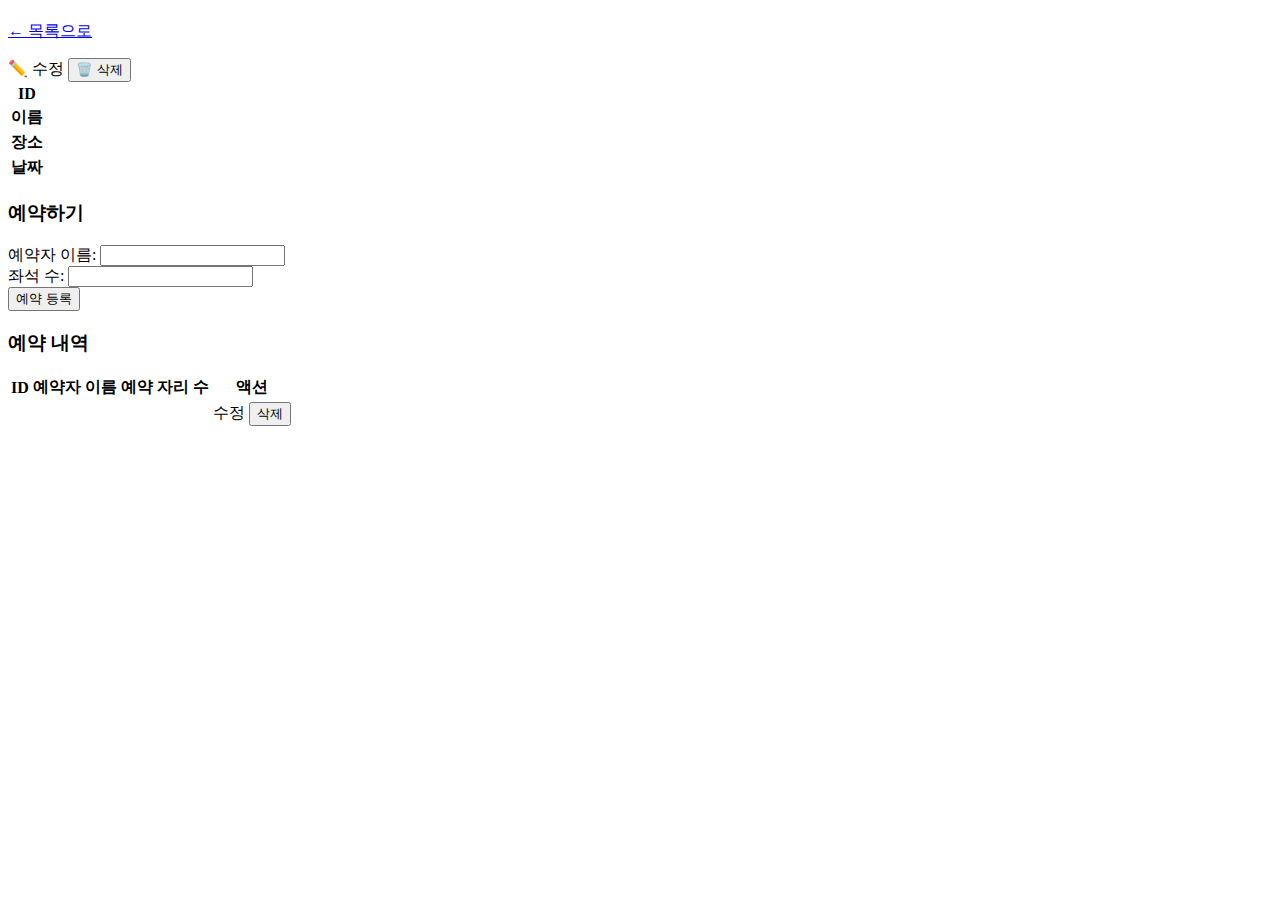
<file: src/main/resources/templates/event-detail.html>
<!DOCTYPE html>
<html lang="ko" xmlns:th="http://www.thymeleaf.org">
  <head>
    <meta charset="UTF-8" />
    <title th:text="'📄 ' + ${eventDto.name} + ' 상세보기'"></title>
    <link rel="stylesheet" th:href="@{/styles.css}" />

  </head>

  <body>
    <header>
      <h1 th:text="'📄 ' + ${eventDto.name} + ' 상세보기'"></h1>
      <div class="header-menu">
        <p>
          <a href="/events" class="back-btn">← 목록으로</a>
        </p>
        <div class="edit-menu">
          <a th:href="@{'/events/' + ${eventDto.id} + '/edit'}" class="btn"
            >✏️ 수정</a
          >
          <form
            th:action="@{'/events/' + ${eventDto.id} + '/delete'}"
            method="post"
            style="display: inline"
          >
            <button type="submit" class="btn danger">🗑️ 삭제</button>
          </form>
        </div>
      </div>
    </header>
    <div class="detail-container">
      <section class="info-section">
        <table class="narrow-table">
          <tr>
            <th>ID</th>
            <td th:text="${eventDto.id}"></td>
          </tr>
          <tr>
            <th>이름</th>
            <td th:text="${eventDto.name}"></td>
          </tr>
          <tr>
            <th>장소</th>
            <td th:text="${eventDto.location}"></td>
          </tr>
          <tr>
            <th>날짜</th>
            <td
              th:text="${#temporals.format(eventDto.eventDate, 'yyyy-MM-dd HH:mm')}"
            ></td>
          </tr>
        </table>
      </section>
      <section class="reserve-section">
        <h3>예약하기</h3>
        <form
          th:action="@{'/events/' + ${eventDto.id} + '/reserve'}"
          th:object="${reservationDto}"
          method="post"
        >
          <div class="form-group">
            <label> 예약자 이름:</label>
            <input type="text" th:field="*{attendeeName}" />
          </div>
          <div class="error" th:if="${#fields.hasErrors('attendeeName')}" th:errors="*{attendeeName}"></div>
          <div class="form-group">
            <label> 좌석 수:</label>
            <input type="text" th:field="*{seats}" />
          </div>
          <div class="error" th:if="${#fields.hasErrors('seats')}" th:errors="*{seats}"></div>
          <div class="form-actions">
            <button type="submit" class="submit-btn">예약 등록</button>
          </div>
        </form>
      </section>
      <section class="history-section">
        <h3>예약 내역</h3>
        <table class="narrow-table">
          <thead>
            <tr>
              <th>ID</th>
              <th>예약자 이름</th>
              <th>예약 자리 수</th>
              <th>액션</th>
            </tr>
          </thead>
          <tbody th:each="reservationDto: ${reservationDtos}">
            <tr>
              <td th:text="${reservationDto.id}"></td>
              <td th:text="${reservationDto.attendeeName}"></td>
              <td th:text="${reservationDto.seats}"></td>
              <td>
                <a
                  th:href="@{'/reservations/' + ${reservationDto.id} + '/edit'}"
                  >수정</a
                >
                <form
                  th:action="@{'/reservations/' + ${reservationDto.id} + '/cancel'}"
                  method="post"
                  style="display: inline"
                >
                  <button type="submit">삭제</button>
                </form>
              </td>
            </tr>
          </tbody>
        </table>
      </section>
    </div>
  </body>
</html>
</file>
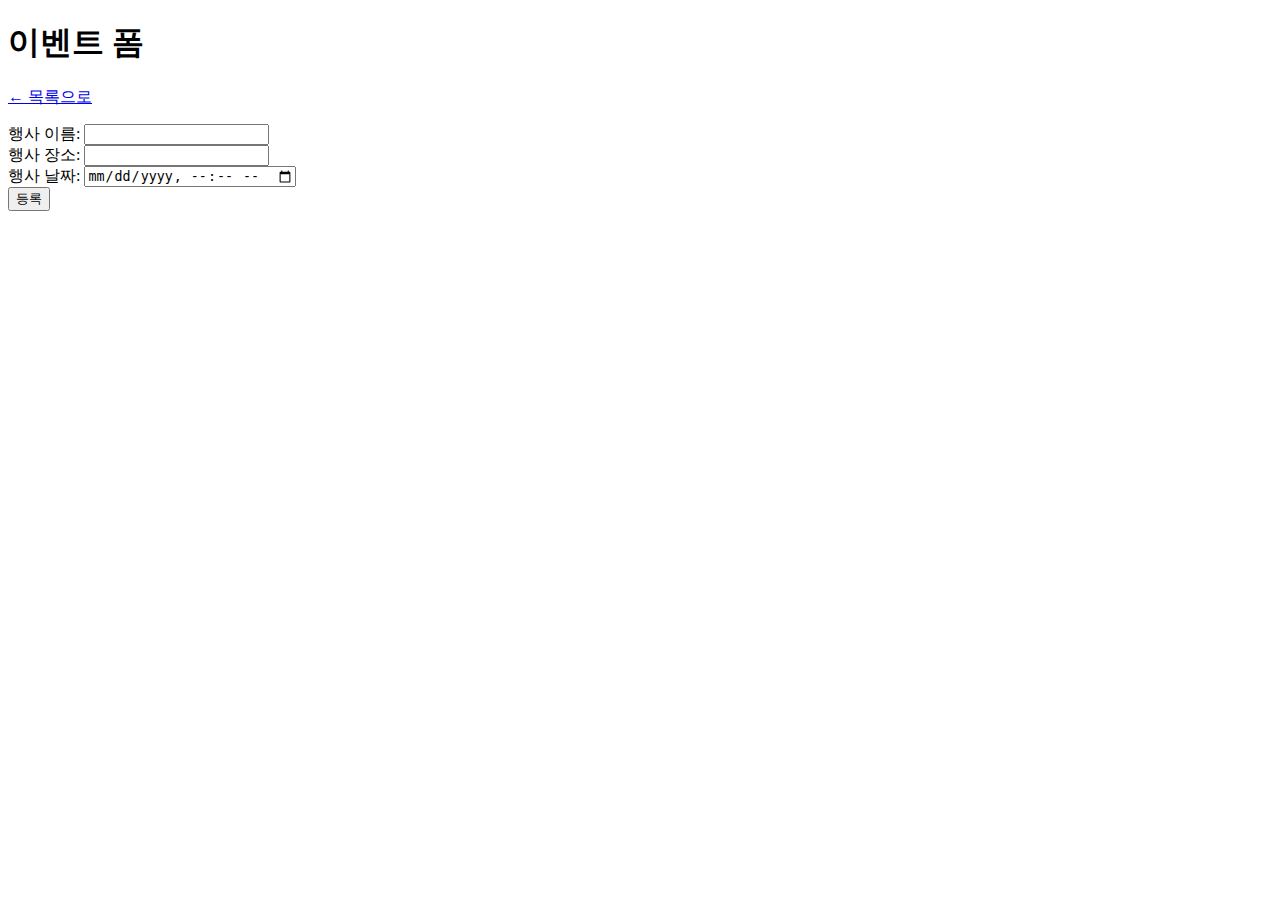
<file: src/main/resources/templates/event-form.html>
<!DOCTYPE html>
<html lang="ko" xmlns:th="http://www.thymeleaf.org">
  <head>
    <meta charset="UTF-8" />
    <meta name="viewport" content="width=device-width, initial-scale=1.0" />
    <title
      th:text="${eventDto.id != null} ? '📄 이벤트 수정 ' : '📄 이벤트 등록 '"
    >
      페이지
    </title>
    <link rel="stylesheet" th:href="@{/styles.css}" />

  </head>
  <body>
    <header>
      <h1
        th:text="${eventDto.id != null} ? '✏️ 이벤트 수정' : '➕ 이벤트 등록'"
      >
        이벤트 폼
      </h1>
      <div class="header-menu">
        <p>
          <a href="/" class="back-btn">← 목록으로</a>
        </p>
        <p>
          <a></a>
        </p>
      </div>
    </header>
    <section class="form-container">
      <form
        th:action="${eventDto.id != null} ? @{'/events/' + ${eventDto.id} + '/edit'} : @{/events/add}"
        th:object="${eventDto}"
        method="post"
      >
        <div class="form-group">
          <label>행사 이름:</label>
          <input type="text" id="name" th:field="*{name}" />
        </div>
        <div class="form-group">
          <label> 행사 장소:</label>
          <input type="text" id="location" th:field="*{location}" />
        </div>
        <div class="form-group">
          <label> 행사 날짜:</label>
          <input type="datetime-local" id="eventDate" th:field="*{eventDate}" />
        </div>
        <div class="form-action">
          <button
            type="submit"
            class="submit-btn"
            th:text="${eventDto.id != null} ? '수정' : '등록'"
          >
            등록
          </button>
        </div>
      </form>
    </section>
  </body>
</html>
</file>
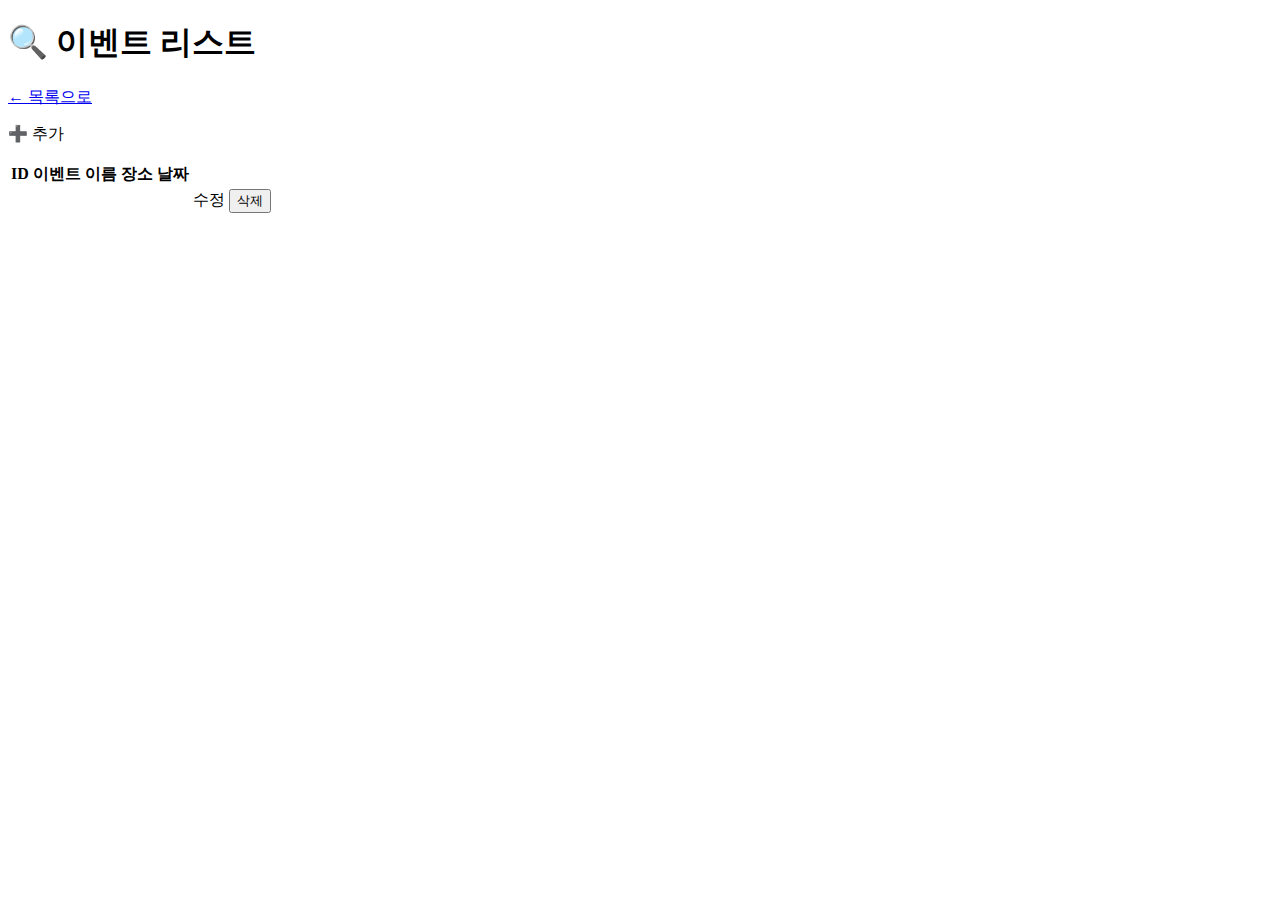
<file: src/main/resources/templates/event-list.html>
<!DOCTYPE html>
<html lang="ko" xmlns:th="http://www.thymeleaf.org">
  <head>
    <meta charset="UTF-8" />
    <title>🔍 이벤트 리스트</title>
    <link rel="stylesheet" th:href="@{/styles.css}" />

  </head>

  <body>
    <header>
      <h1>🔍 이벤트 리스트</h1>
      <div class="header-menu">
        <p>
          <a href="/" class="back-btn">← 목록으로</a>
        </p>
        <p>
          <a th:href="@{/events/add}" class="btn">➕ 추가</a>
        </p>
      </div>
    </header>
    <section class="menu">
      <div class="container">
        <table>
          <thead>
            <tr>
              <th>ID</th>
              <th>이벤트 이름</th>
              <th>장소</th>
              <th>날짜</th>
              <th></th>
            </tr>
          </thead>
          <tbody th:each="eventDto: ${eventDtos}">
            <tr>
              <td th:text="${eventDto.id}"></td>
              <td>
                <a
                  th:href="@{'/events/'+${eventDto.id}}"
                  th:text="${eventDto.name}"
                ></a>
              </td>
              <td th:text="${eventDto.location}"></td>
              <td th:text="${eventDto.eventDate}"></td>
              <td>
                <a th:href="@{'/events/' + ${eventDto.id} + '/edit'}">수정</a>
                <form
                  th:action="@{'/events/' + ${eventDto.id} + '/delete'}"
                  method="post"
                  style="display: inline"
                >
                  <button type="submit">삭제</button>
                </form>
              </td>
            </tr>
          </tbody>
        </table>
      </div>
    </section>
  </body>
</html>
</file>
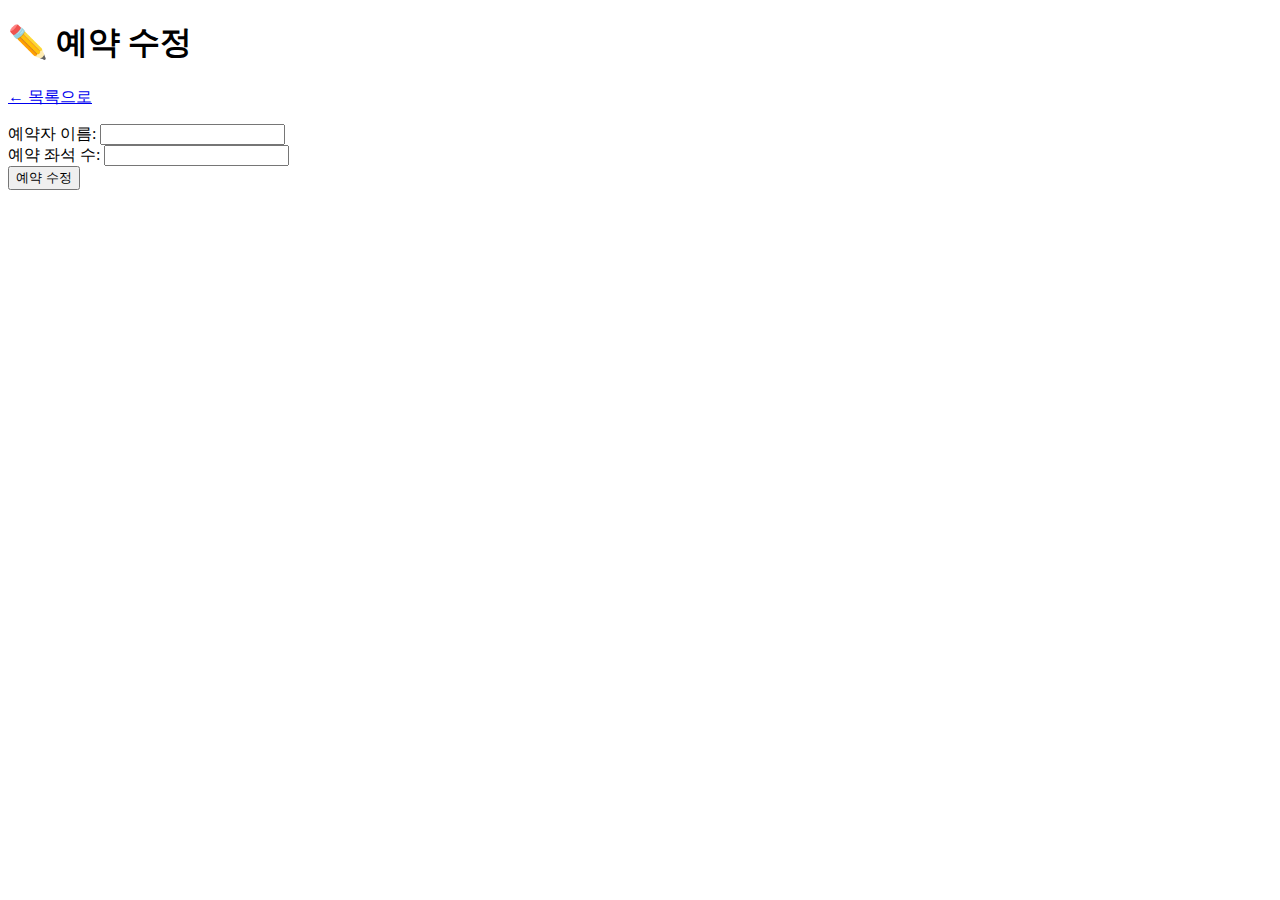
<file: src/main/resources/templates/reservation-form.html>
<!DOCTYPE html>
<html lang="ko" xmlns:th="http://www.thymeleaf.org">
<head>
    <meta charset="UTF-8" />
    <meta name="viewport" content="width=device-width, initial-scale=1.0" />
    <title>📄 예약 수정</title>
    <link rel="stylesheet" th:href="@{/styles.css}" />
</head>
<body>
<header>
    <h1>✏️ 예약 수정</h1>
    <div class="header-menu">
        <p>
            <a href="/" class="back-btn">← 목록으로</a>
        </p>
        <p>
            <a></a>
        </p>
    </div>
</header>
<section class="form-container">
    <form
            th:action="@{'/reservations/' + ${reservationDto.id} + '/edit'}"
            th:object="${reservationDto}"
            method="post"
    >
        <div class="form-group">
            <label>
                예약자 이름:
                <input type="text" th:field="*{attendeeName}" />
            </label>
        </div>
        <div class="form-group">
            <label>
                예약 좌석 수:
                <input type="text" th:field="*{seats}" />
            </label>
        </div>
        <div class="form-action">
            <button type="submit" class="submit-btn">예약 수정</button>
        </div>
    </form>
</section>
</body>
</html>
</file>
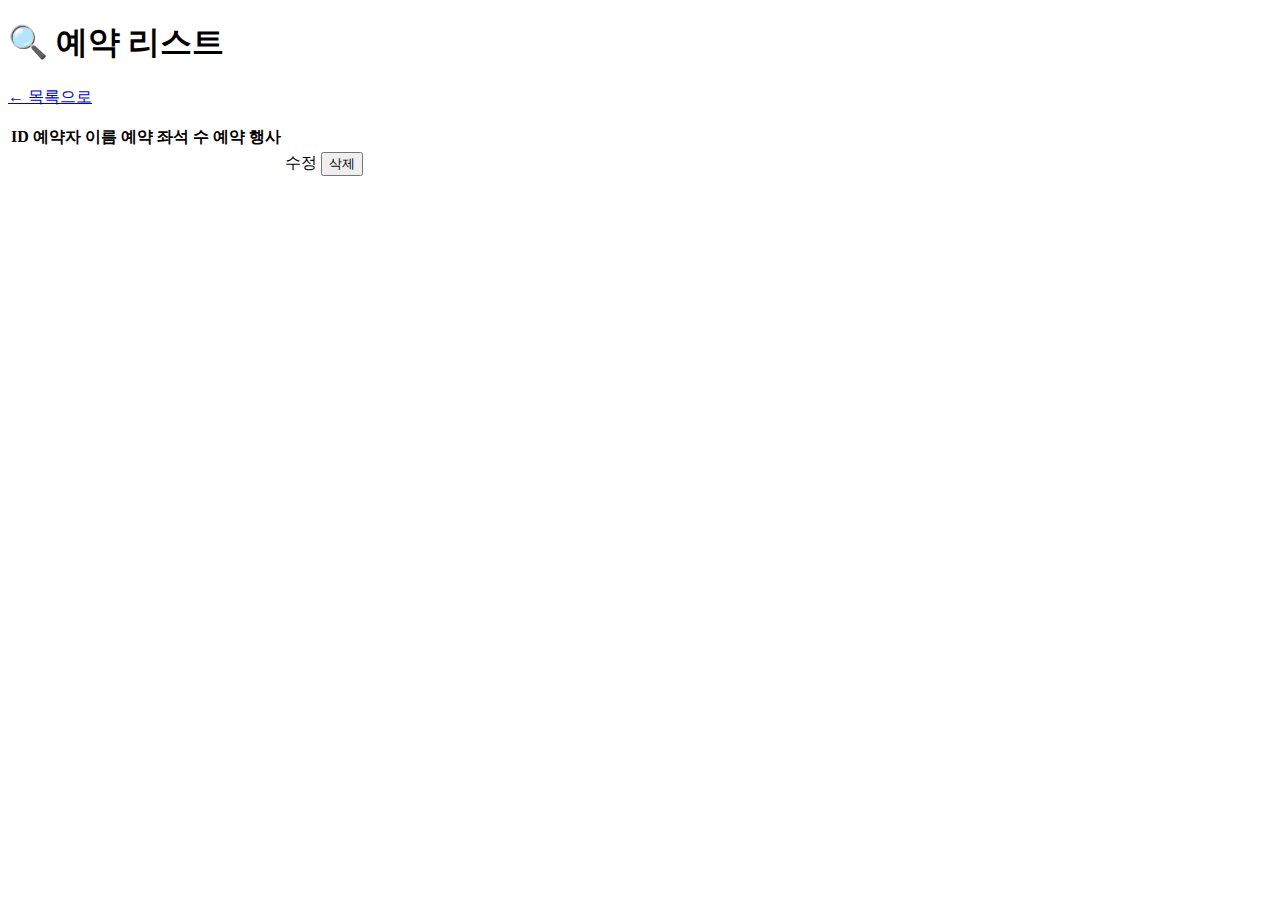
<file: src/main/resources/templates/reservation-list.html>
<!DOCTYPE html>
<html lang="ko" xmlns:th="http://www.thymeleaf.org">
  <head>
    <meta charset="UTF-8" />
    <title>🔍 예약 리스트</title>
    <link rel="stylesheet" th:href="@{/styles.css}" />
  </head>

  <body>
    <header>
      <h1>🔍 예약 리스트</h1>
      <div class="header-menu">
        <p>
          <a href="/" class="back-btn">← 목록으로</a>
        </p>
        <p>
          <a></a>
        </p>
      </div>
    </header>
    <section class="menu">
      <div class="container">
        <table>
          <thead>
            <tr>
              <th>ID</th>
              <th>예약자 이름</th>
              <th>예약 좌석 수</th>
              <th>예약 행사</th>
              <th></th>
            </tr>
          </thead>
          <tbody th:each="reservationDto: ${reservationDtos}">
            <tr>
              <td th:text="${reservationDto.id}"></td>
              <td th:text="${reservationDto.attendeeName}"></td>
              <td th:text="${reservationDto.seats}"></td>
              <td th:text="${reservationDto.eventId}"></td>
              <td>
                <a
                  th:href="@{'/reservations/' + ${reservationDto.id} + '/edit'}"
                  >수정</a
                >
                <form
                  th:action="@{'/reservations/' + ${reservationDto.id} + '/cancel'}"
                  method="post"
                  style="display: inline"
                >
                  <button type="submit">삭제</button>
                </form>
              </td>
            </tr>
          </tbody>
        </table>
      </div>
    </section>
  </body>
</html>
</file>
